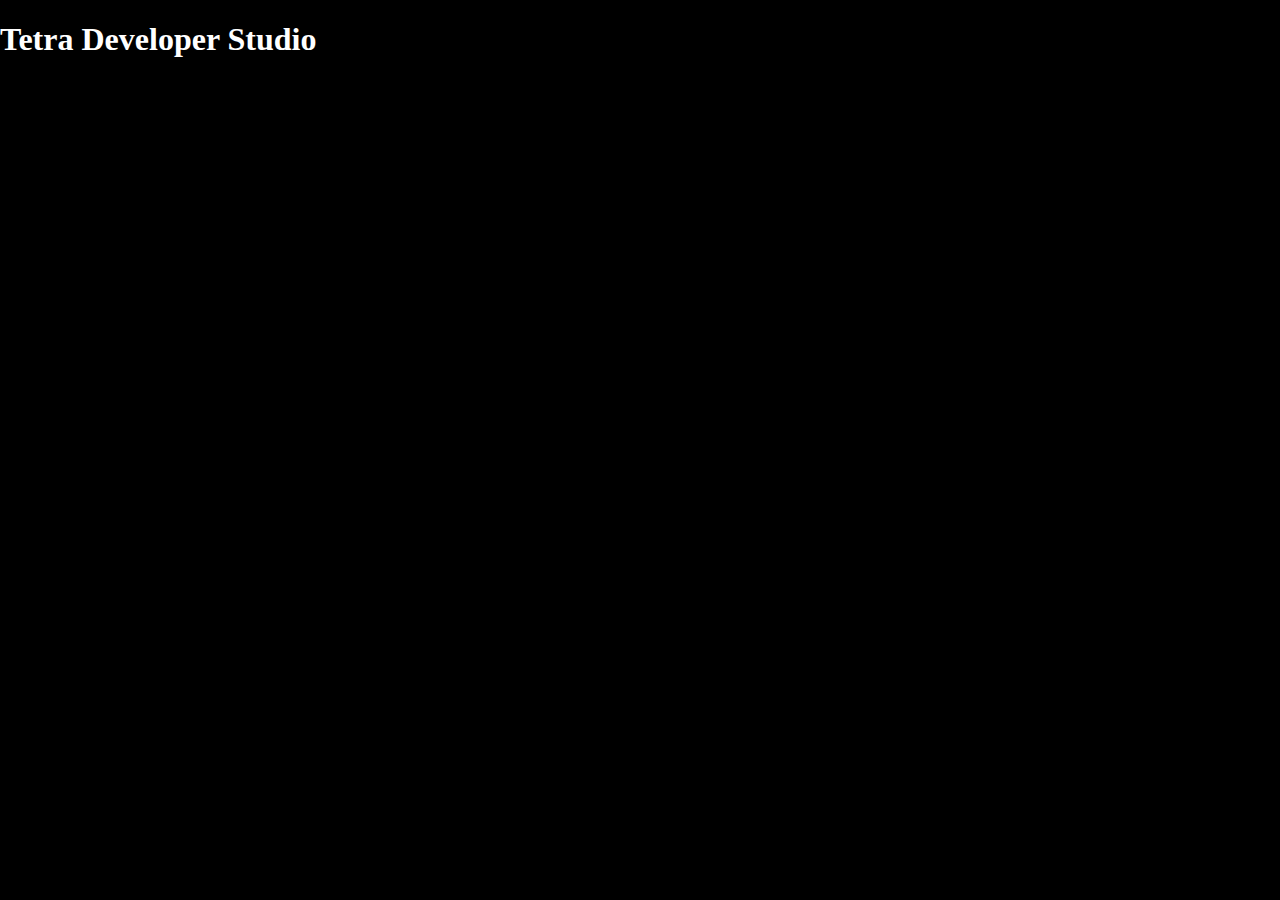
<file: index.html>
<!doctype html><html><head><meta charset="utf-8"><title>Tetra Reborn</title><meta name="viewport" content="width=device-width,initial-scale=1"><script defer="defer" src="game.js"></script></head><body></body></html>
</file>
